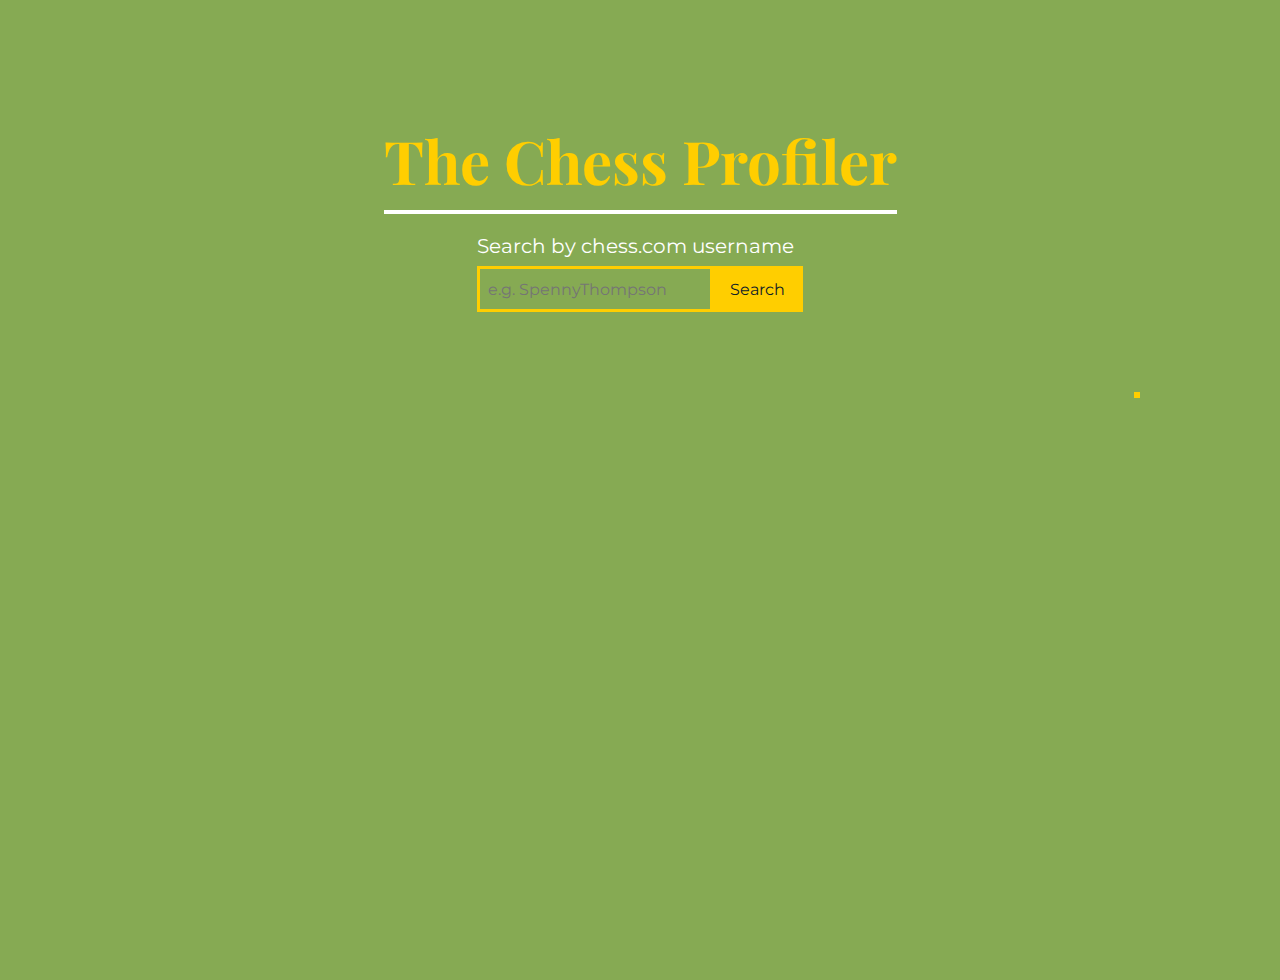
<file: index.html>
<!DOCTYPE html>
<html lang="en">
<head>
  <meta charset="UTF-8">
  <meta name="viewport" content="width=device-width, initial-scale=1.0">
  <link href="https://fonts.googleapis.com/css?family=Montserrat|Playfair+Display:900" rel="stylesheet">
  <link rel="stylesheet" href="./styles.css">
  <title>Chess Profiler</title>
</head>

<body>
  <div class="wrapper">
    <header>
      <div class="heading-text">
        <h1>The Chess Profiler</h1>
      </div>

      <form action="#">
        <label for="search-input">Search by chess.com username</label>

        <div class="search-bar">
          <input type="text" placeholder="e.g. SpennyThompson" id="search-input">
          <input type="submit" value="Search">
        </div>
      </form>
    </header>
    
    <div class="full-profile">
        <div class="left-box">
            <section class="profile-results">
                <!-- Profile info here (username, pic, date joined, last online)  -->
            </section>
            
            <section class="country-results">
                <!-- Country separate section as it's from an API within an API  -->
            </section>
        </div>  

        <section class="stats-results">
            <!-- Game result breakdown -->
        </section>
    </div>

    <div class="games-results">


    </div>

  </div>

<script src="https://ajax.googleapis.com/ajax/libs/jquery/3.4.0/jquery.min.js"></script>
<script src="app.js"></script>

</body>
</html>
</file>
<file: styles.css>
article,aside,details,figcaption,figure,footer,header,hgroup,nav,section,summary{display:block;}audio,canvas,video{display:inline-block;}audio:not([controls]){display:none;height:0;}[hidden]{display:none;}html{font-family:sans-serif;-webkit-text-size-adjust:100%;-ms-text-size-adjust:100%;}a:focus{outline:thin dotted;}a:active,a:hover{outline:0;}h1{font-size:2em;}abbr[title]{border-bottom:1px dotted;}b,strong{font-weight:700;}dfn{font-style:italic;}mark{background:#ff0;color:#000;}code,kbd,pre,samp{font-family:monospace, serif;font-size:1em;}pre{white-space:pre-wrap;word-wrap:break-word;}q{quotes:01C 01D 018 019;}small{font-size:80%;}sub,sup{font-size:75%;line-height:0;position:relative;vertical-align:baseline;}sup{top:-.5em;}sub{bottom:-.25em;}img{border:0;}svg:not(:root){overflow:hidden;}fieldset{border:1px solid silver;margin:0 2px;padding:.35em .625em .75em;}button,input,select,textarea{font-family:inherit;font-size:100%;margin:0;}button,input{line-height:normal;}button,html input[type=button],/* 1 */input[type=reset],input[type=submit]{-webkit-appearance:button;cursor:pointer;}button[disabled],input[disabled]{cursor:default;}input[type=checkbox],input[type=radio]{box-sizing:border-box;padding:0;}input[type=search]{-webkit-appearance:textfield;-moz-box-sizing:content-box;-webkit-box-sizing:content-box;box-sizing:content-box;}input[type=search]::-webkit-search-cancel-button,input[type=search]::-webkit-search-decoration{-webkit-appearance:none;}textarea{overflow:auto;vertical-align:top;}table{border-collapse:collapse;border-spacing:0;}body,figure{margin:0;}legend,button::-moz-focus-inner,input::-moz-focus-inner{border:0;padding:0;}

*, *:before, *:after {box-sizing: inherit;}

html {
  font-size: 62.5%;
}

body {
  font-size: 16px;
  background-color: #86aa53;
  color: white;
  font-family: 'Montserrat', sans-serif;
  min-height: 100vh;
}

.wrapper {
  max-width: 1000px;
  width: 90%;
  margin: 0 auto;
}

img {
  width: 200px;
  height: 200px;
  display: block;
  object-fit: cover;
}

h1 {
  font-size: 6rem;
  color: #ffce00;
  font-family: 'Playfair Display', serif;
  margin-bottom: 20px;
  border-bottom: 4px solid white;
  padding-bottom: 10px;
}

span {
  display: block;
}

h2 {
  font-size: 3.6rem;
  font-weight: bold;
  color: #ffce00;
  margin-top: 20px;
  text-align: center;
}

a {
  font-size: 3rem;
  color: white;
  text-decoration: none;
  margin-bottom: 20px;
}

a:hover {
  text-decoration: underline;
}

p,
label {
  font-size: 2rem;
}

header {
  display: flex;
  flex-direction: column;
  justify-content: space-between;
  align-items: center;
  margin: 80px 0;
}

.search-bar {
  margin-top: 8px;
}

input {
  border: solid 3px #ffce00;
  border-radius: 0;
  height: 38px;
  margin: 0;
  transition: 0.3s;
}

input[type='text'] {
  margin-right: -4.2px;
  padding-left: 8px;
  background: transparent;
  color: rgba(255, 255, 255, 0.9);
}

input[type="text"]:hover,
input[type="text"]:focus {
  background-color:white;
  color:  #0f2128;
}

input[type="submit"] {
  background-color: #ffce00;
  color: #0f2128;
  padding: 1px 15px;
}

input[type="submit"]:hover,
input[type="submit"]:focus {
  color: white;
}

.results {
  display: flex;
  flex-wrap: wrap;
  justify-content: space-between;
}

.img-box {
  margin-top: 20px;
}

.full-profile {
  display: flex;
  flex-direction: row;
  justify-content: space-between;
}

.stats-results {
  display: flex;
  flex-direction: row;
  border: solid 3px #ffce00;
}

.rapid-results, .blitz-results, .bullet-results {
  display: flex;
  flex-direction: column;
  border: solid 3px #ffce00;
  width: auto;
  padding: 10px;
  text-align: center;
}


h3 {
  display: block;
  font-size: 3.0rem;
  padding: 10px;
  border-bottom: solid 3px #ffce00;
  align-items: stretch;
  text-align: center;
}

.allResults {
  display: flex;
  margin-bottom: 50px;
}

.win-results, .loss-results, .draw-results {
border : solid 3px #ffce00;
display: flex;
flex-direction: column;
align-items: center;
justify-content: flex-start;

}
</file>
